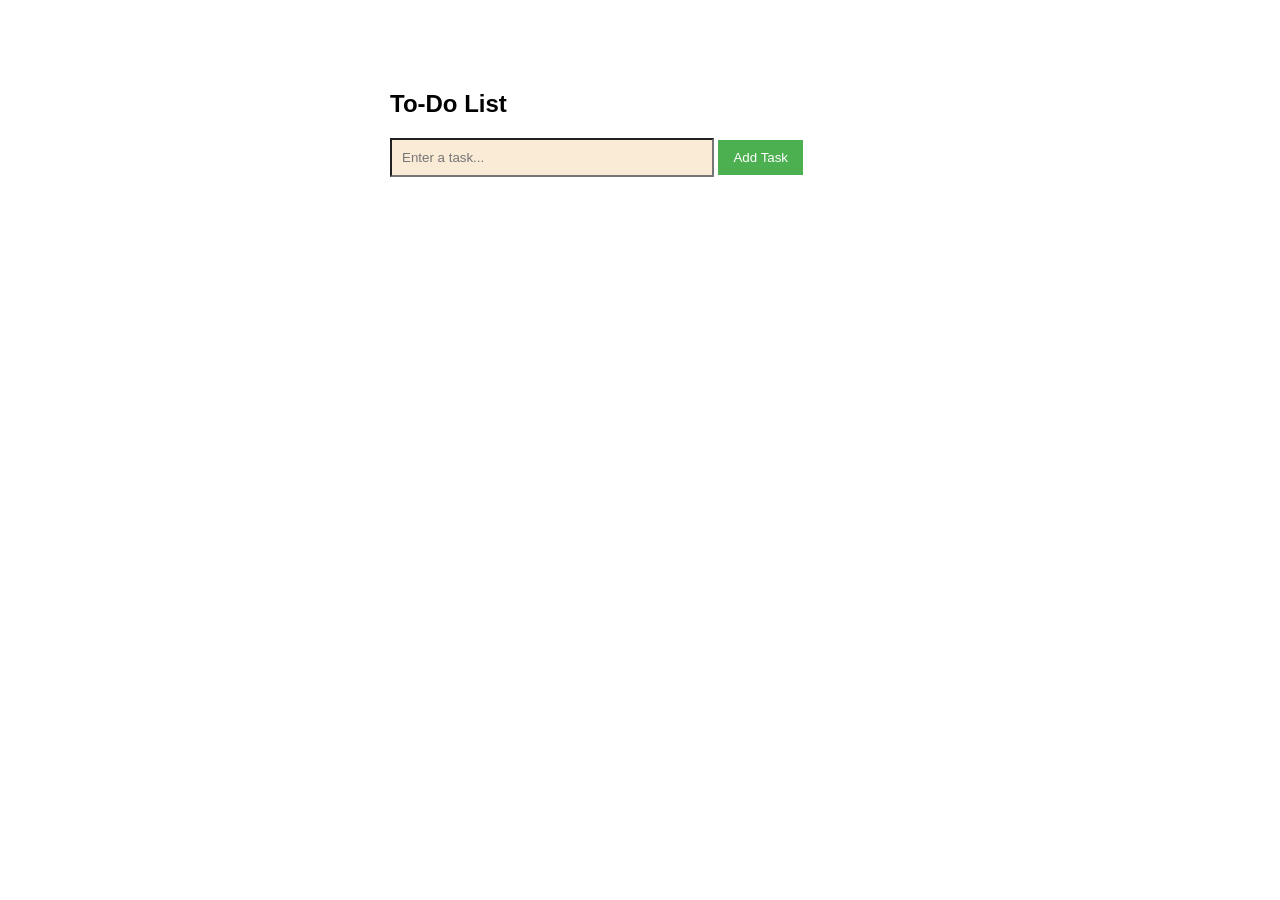
<file: index.html>
<!DOCTYPE html>
<html>
<head>
    <title>Simple Drag To-Do</title>
    <link rel="stylesheet" href="todolist.css"
</head>
<body>
    <h2>To-Do List</h2>
    <input id="taskInput" placeholder="Enter a task..." onkeypress="if(event.keyCode==13) addTask()">
    <button onclick="addTask()">Add Task</button>
    <ul id="taskList"></ul>

    <script>
        // Load tasks from localStorage or start empty
        let tasks = JSON.parse(localStorage.getItem('todoTasks')) || [];
        let draggedItem = null;

        function render() {
            let list = document.getElementById('taskList');
            list.innerHTML = '';
            
            for (let i = 0; i < tasks.length; i++) {
                let li = document.createElement('li');
                li.draggable = true;
                li.id = 'task-' + i;
                
                // Task text with done state
                let text = tasks[i].done ? '✓ ' + tasks[i].text : tasks[i].text;
                li.innerHTML = '<span ondblclick="toggle(' + i + ')">' + text + 
                              '</span><span class="delete" onclick="remove(' + i + ')">×</span>';
                
                // Add visual feedback class
                if (tasks[i].done) li.className = 'done';
                
                // Drag events
                li.ondragstart = function(e) {
                    draggedItem = this;
                    this.className += ' dragging';
                };
                li.ondragend = function(e) {
                    this.className = this.className.replace(' dragging', '');
                };
                
                list.appendChild(li);
            }
            save();
        }

        function addTask() {
            let input = document.getElementById('taskInput');
            if (input.value.trim()) {
                tasks.push({text: input.value.trim(), done: false});
                input.value = '';
                render();
            }
        }

        function toggle(i) {
            tasks[i].done = !tasks[i].done;
            render();
        }

        function remove(i) {
            tasks.splice(i, 1);
            render();
        }

        function save() {
            localStorage.setItem('todoTasks', JSON.stringify(tasks));
        }

        // Drag & Drop for entire list
        document.getElementById('taskList').ondragover = function(e) {
            e.preventDefault();
        };
        
        document.getElementById('taskList').ondrop = function(e) {
            e.preventDefault();
            if (draggedItem) {
                this.appendChild(draggedItem);
            }
        };

        // Start app
        render();
    </script>
</body>
</html>
</file>
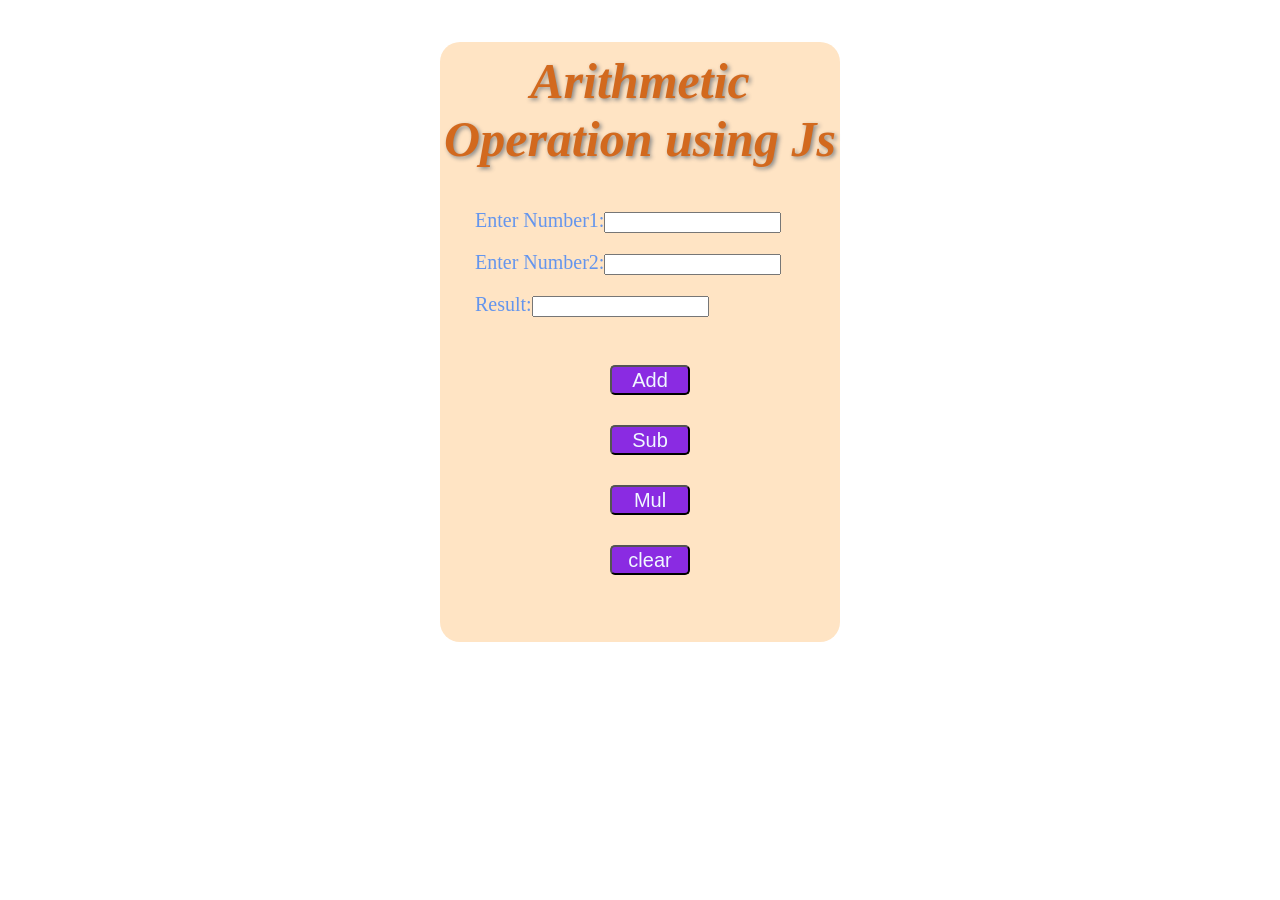
<file: Addition.html>
<!DOCTYPE html>
<html lang="en">
<head>
    <meta charset="UTF-8">
    <meta name="viewport"  initial-scale=1.0">
    <title>Addition</title>
    <style>
        .container
        {
            height:600px;
            width: 400px;
            background-color: bisque;
            margin:2px solid violet;
            border-radius: 20px;
            margin:auto;
        }
        h2{
            color:chocolate;
            font-style: oblique;
            font-size: 50px;
            text-align: center;
            text-shadow: 2px 2px 4px #888888; /*xaxis yaxis blur colour */
            padding-top:10px;
        }
        label{
            color:cornflowerblue;
            font-size: 20px;
            font-style: normal;
            padding-left: 35px;
        }
        button{
            height:30px;
            width:80px;
            background-color: blueviolet;
            border-radius: 5px;
            color: aliceblue;
            font-size: 20px;
            margin-left:170px;
            margin-top: 30px;
        }
    </style>
</head>
<body>
    <div class="container">
    <h2>Arithmetic Operation using Js</h2>
    <label>Enter Number1:</label><input type="number" id="num1" value=""><br><br>
    <label>Enter Number2:</label><input type="number" id="num2"  value=""><br><br>
    <label>       Result:</label><input type="number" id="res"  value="" ><br><br>
    <button onclick="add()">Add</button>
    <button onclick="sub()">Sub</button>
    <button onclick="mul()">Mul</button>
    <button onclick="clearbox()">clear</button>
    </div>
    <script>
        var box1=document.getElementById("num1");
        var box2=document.getElementById("num2");
        var result=document.getElementById("res");
        function add()
        {
            var a=Number(box1.value);
            var b=Number(box2.value);
            var total=a+b;
            console.log(a);
            console.log(b);
            console.log(total);
            result.value=total;

        }
        function sub()
        {
            var a=Number(box1.value);
            var b=Number(box2.value);
            var difference=a-b;
            console.log(a);
            console.log(b);
            console.log(difference);
            result.value=difference;
        }
        function mul()
        {
            var a=Number(box1.value);
            var b=Number(box2.value);
            var multiplication=a*b;
            console.log(a);
            console.log(b);
            console.log(multiplication);
            result.value=multiplication;
        }
        function clearbox(){
        document.getElementById("num1").value ="";
        document.getElementById("num2").value ="";
        document.getElementById("res").value ="";
        }   


    </script>
</body>
</html>
</file>
<file: todolist.css>
body { font-family: Arial; max-width: 500px; margin: 50px auto; padding: 20px; }
        input { padding: 10px; width: 300px;background-color: antiquewhite;}
        button { padding: 10px 15px; background: #4CAF50; color: white; border: none; }
        ul { list-style: none; padding: 0; }
        li { 
            padding: 15px; 
            margin: 8px 0; 
            background: #f9f9f9; 
            border: 2px solid #ddd;
            cursor: move;
            user-select: none;
        }
        li:hover { background: #f0f0f0; }
        li.dragging { opacity: 0.5; background: #e0e0e0; }
        .done { text-decoration: line-through; color: #888; }
        .delete { float: right; color: red; cursor: pointer; margin-left: 10px; }
</file>
